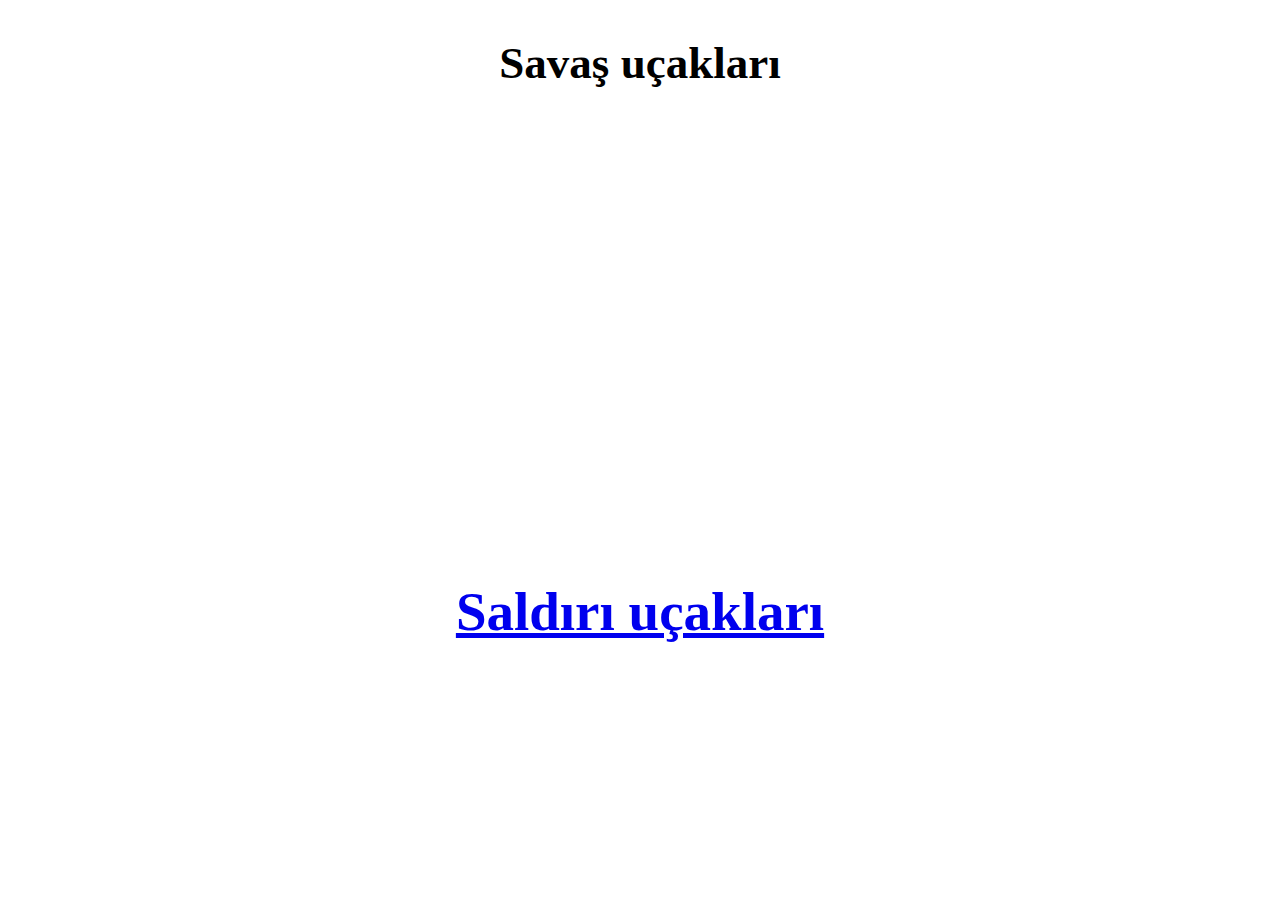
<file: css-1 ödev/index.html>
<!DOCTYPE html>
<html lang="tr">
  <head>
    <meta charset="UTF-8" />
    <meta http-equiv="X-UA-Compatible" content="IE=edge" />
    <meta name="viewport" content="width=device-width, initial-scale=1.0" />
    <title>Air Planes</title>
    <link rel="stylesheet" href="style.css" />
  </head>
  <body>
    <h2>Savaş uçakları</h2>

    <div class="acıklama">
        <br>
        <br>
        <br>
        <br>
        <br>
        <br>
        <br>
        <br>
        <p>
        Askerî uçak ve helikopterler, savaşlarda kara ve su üstündeki hedefleri
        bombalamak, diğer uçakları tahrip etmek, keşif yapmak, personel ve
        mühimmat taşımak gibi amaçlarla silahlı kuvvetler tarafından kullanılan
        hava taşıtları. Özellikle av ve bombardıman görevlerinde kullanılanlar
        savaş uçağı ve saldırı helikopteri olarak adlandırılırlar. Askerî
        uçaklar av, bombardıman, av-bombardıman ve nakliye gibi kategorilere
        ayrılırlar. <br />
        <strong
          >[1] Savaş uçakları, kendi uçak mühimmatını kullanarak düşman
          ekipmanını yok etmek için tasarlanmıştır. Savaş uçakları tipik olarak
          yalnızca askeri güçler tarafından geliştirilir ve tedarik edilir.
          Savaş dışı uçaklar, birincil işlevleri olarak savaş için
          tasarlanmamıştır, ancak kendini savunma için silah
          taşıyabilir.</stron>
          <br />
        
      </p>
 
    </div>
    <div class="link"> 
        <a href="saldiri.html"> Saldırı uçakları</a>
      </div> 

      <footer>
        <p> Kaynakça : VİKİPEDİ</p>
      </footer>
  </body>
</html>
</file>
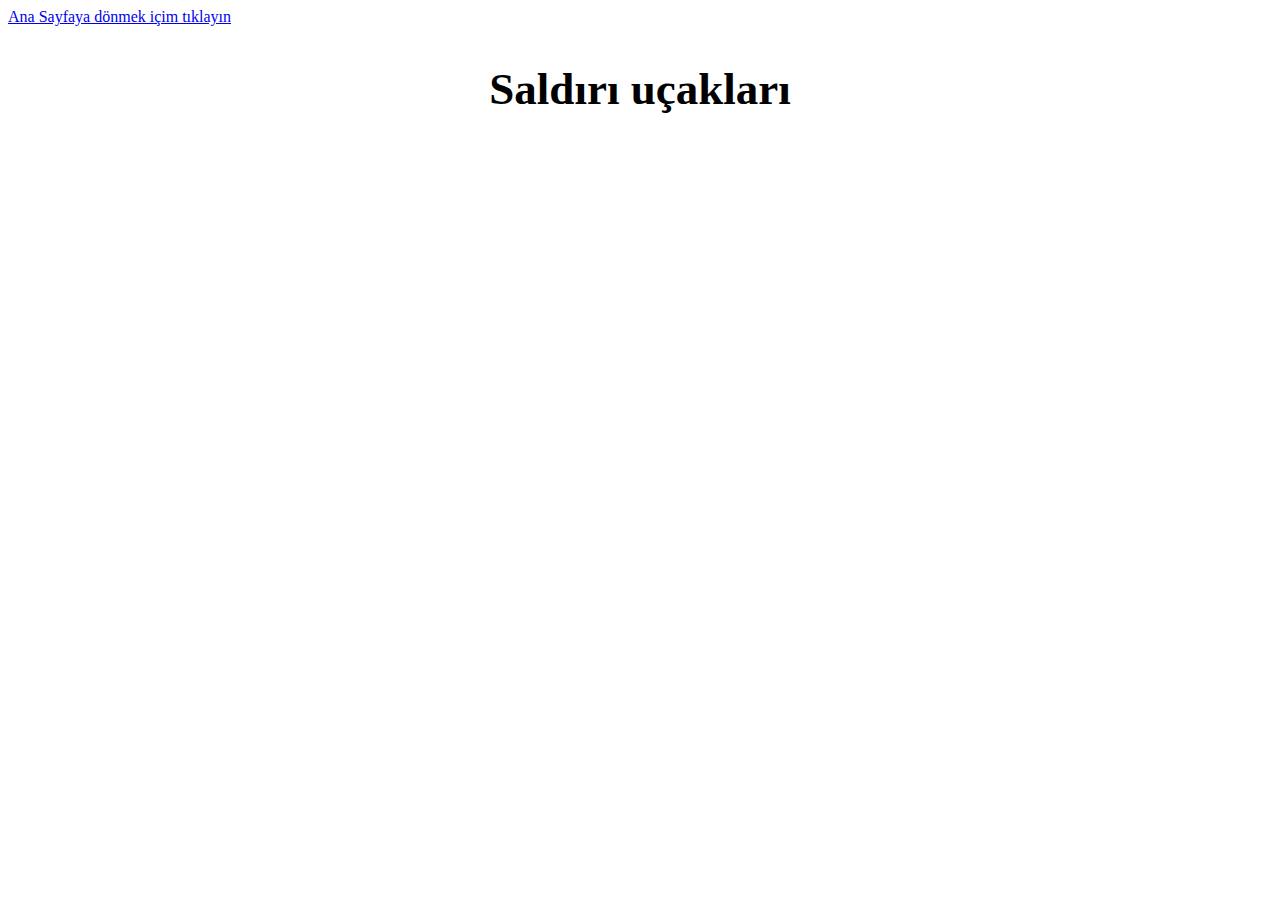
<file: css-1 ödev/saldiri.html>
<!DOCTYPE html>
<html lang="tr">
  <head>
    <meta charset="UTF-8" />
    <meta http-equiv="X-UA-Compatible" content="IE=edge" />
    <meta name="viewport" content="width=device-width, initial-scale=1.0" />
    <title>Saldırı Uçakları</title>
    <link rel="stylesheet" href="style.css" />
  </head>
  <body>
    <a href="index.html">Ana Sayfaya dönmek içim tıklayın</a>
    <h2>Saldırı uçakları</h2>

    <div class="acıklama">
      <p>
        <strong>Saldırı uçağı </strong>, birincil olarak bombardıman
        uçaklarından daha büyük hassasiyetli hava saldırıları gerçekleştirme
        rolüne <ins> taktik savaş uçağıdır. </ins> [1]
      </p>
      <br />
      <p>
        Saldırı uçakları ilk olarak II. Dünya Savaşı'nda Dünya Savaşı'nda
        kullanıldılar. A-10 Thunderbolt II ve Suhoy Su-25 örnek verilebilir.
      </p>
    </div>
  </body>
</html>
</file>
<file: css-1 ödev/style.css>
.acıklama {
  margin-top: 15px;
  font-size: x-large;
  text-align: center;
  margin-left: 35px;
  margin-right: 35px;
  color: white;
}
h2 {
  text-align: center;
  font-size: 45px;
}

.link {
  text-align: center;
  font-size: 55px;
  color: white;
}

body {
  background-image: url(https://rare-gallery.com/uploads/posts/373030-4k-wallpaper.jpg);
  background-repeat: no-repeat;
  background-attachment: fixed;
  background-size: 100% 100%;
}

footer {
  background-image: url(https://rare-gallery.com/uploads/posts/373030-4k-wallpaper.jpg);
  background-repeat: no-repeat;
  background-attachment: fixed;
  background-size: 100% 100%;
  text-align: center;
  color: white;
}
</file>
